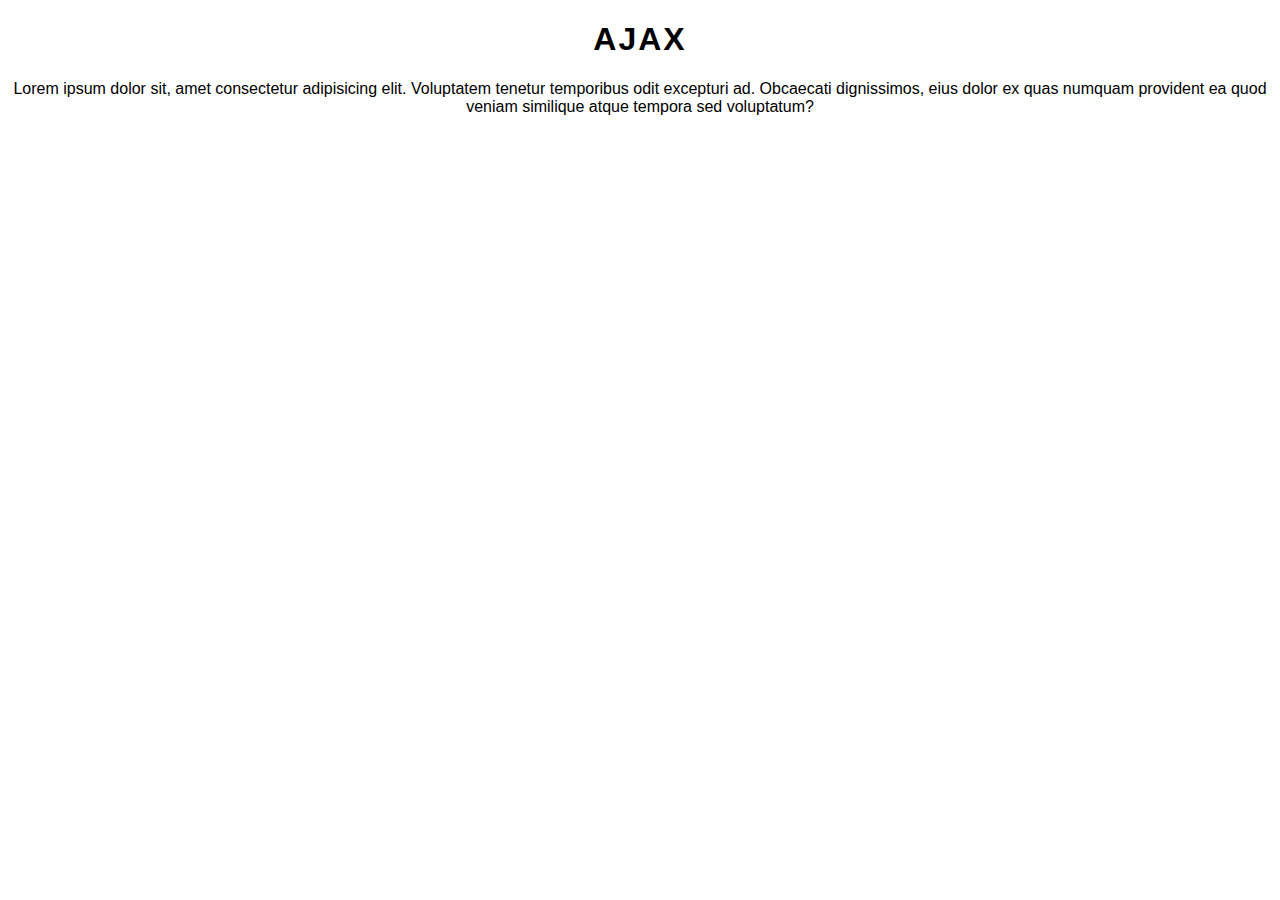
<file: AJAX_Async_ES6/AJAX/ajax-simple-text/index.html>
<!DOCTYPE html>
<html lang="en">
  <head>
    <meta charset="UTF-8" />
    <meta name="viewport" content="width=device-width, initial-scale=1.0" />
    <title>Javascript Tutorial</title>
    <style>
      body {
        font-family: -apple-system, BlinkMacSystemFont, 'Segoe UI', Roboto,
          Oxygen, Ubuntu, Cantarell, 'Open Sans', 'Helvetica Neue', sans-serif;
        text-align: center;
      }
      h1 {
        letter-spacing: 2px;
      }
    </style>
  </head>
  <body>
    <h1>AJAX</h1>

    <script src="./app.js"></script>
  </body>
</html>
</file>
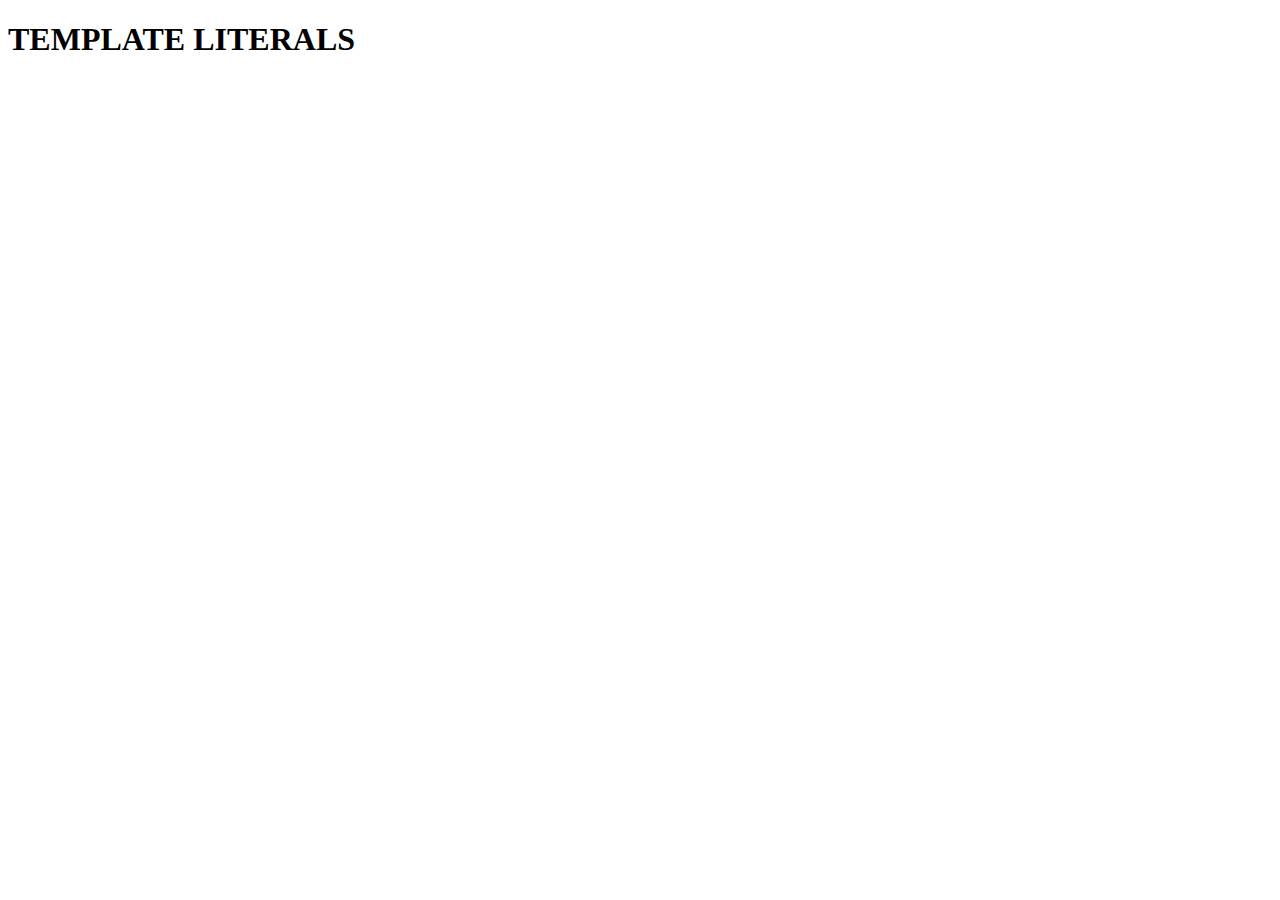
<file: AJAX_Async_ES6/ES6/template_strings/index.html>
<!DOCTYPE html>
<html lang="en">
  <head>
    <meta charset="UTF-8" />
    <meta name="viewport" content="width=device-width, initial-scale=1.0" />
    <meta http-equiv="X-UA-Compatible" content="ie=edge" />
    <title>ES6</title>
    <style>
      body {
        text-transform: capitalize;
      }
    </style>
  </head>
  <body>
    <h1>TEMPLATE LITERALS</h1>
    <!-- javascript -->
    <script src="app.js"></script>
  </body>
</html>
</file>
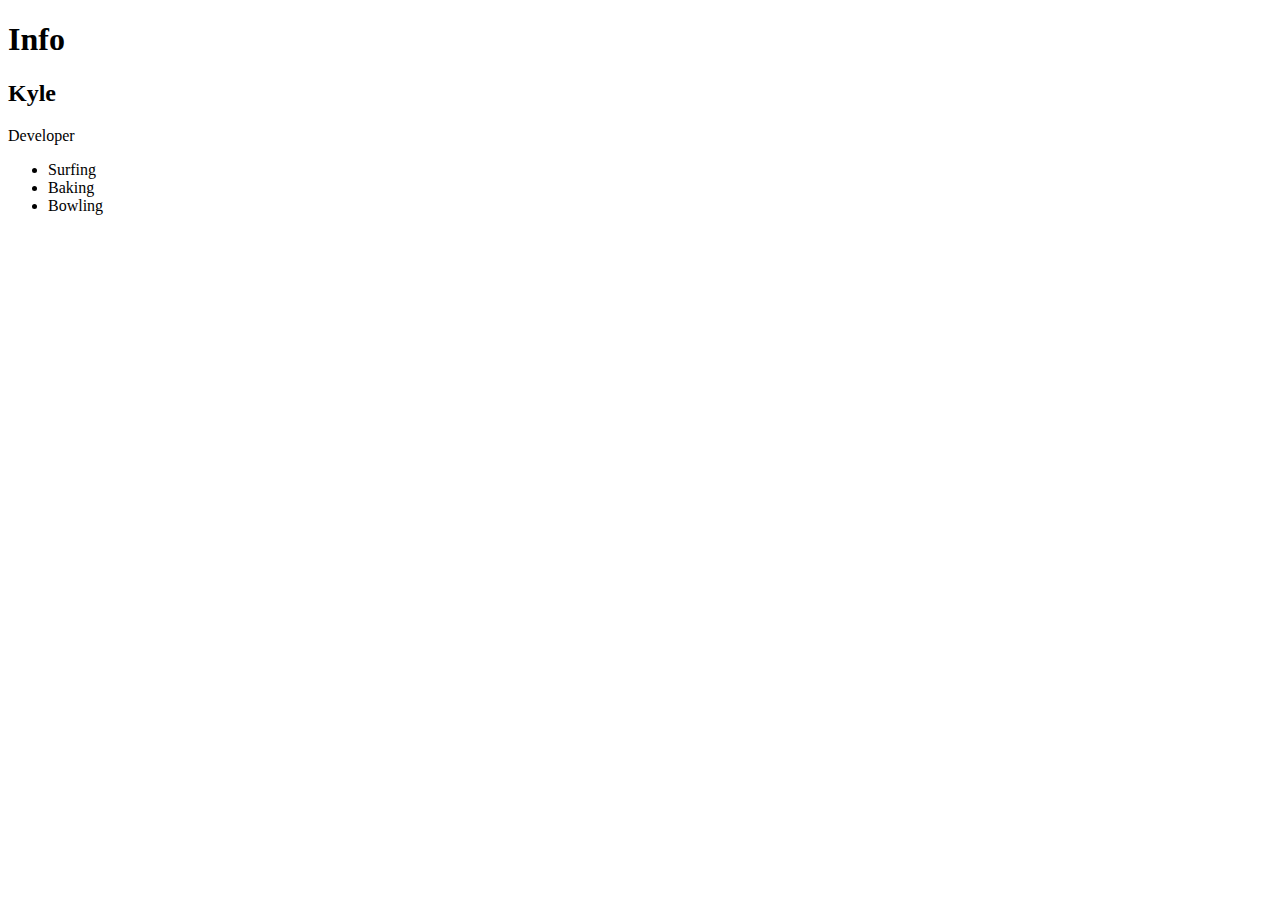
<file: AJAX_Async_ES6/ES6/template_strings_html/index.html>
<!DOCTYPE html>
<html lang="en">
  <head>
    <meta charset="UTF-8" />
    <meta name="viewport" content="width=device-width, initial-scale=1.0" />
    <meta http-equiv="X-UA-Compatible" content="ie=edge" />
    <title>ES6</title>
    <style>
      body {
        text-transform: capitalize;
      }
    </style>
  </head>
  <body>
    <h1>Info</h1>
    <div id="result"></div>
    <!-- javascript -->
    <script src="app.js"></script>
  </body>
</html>
</file>
